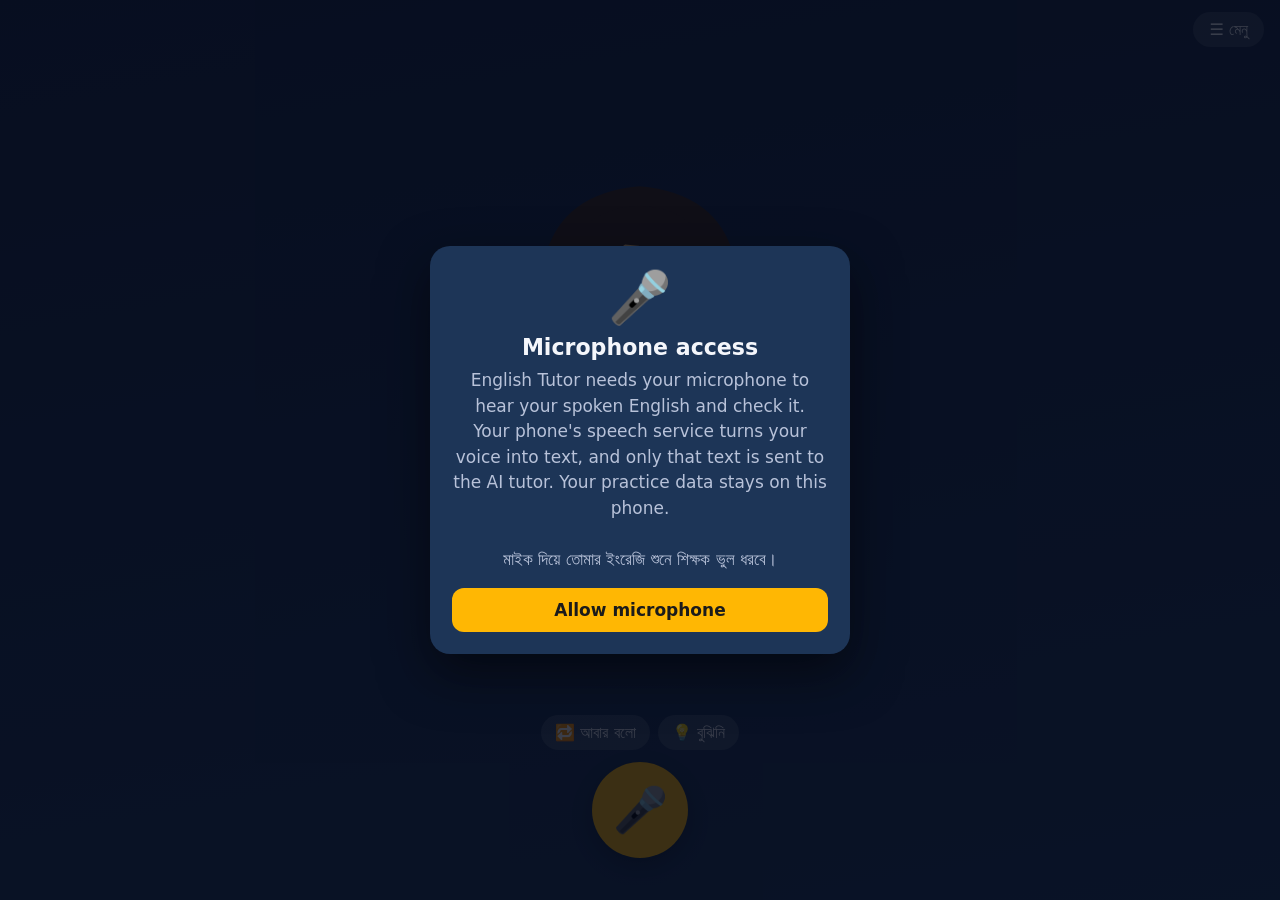
<file: index.html>
<!doctype html>
<html lang="bn">
<head>
<meta charset="utf-8">
<meta name="viewport" content="width=device-width, initial-scale=1, viewport-fit=cover">
<meta name="theme-color" content="#14213d">
<meta name="description" content="English speaking practice with a patient AI tutor, for Bangla speakers.">
<title>English Tutor</title>
<link rel="manifest" href="manifest.webmanifest">
<link rel="icon" href="icons/icon-192.png">
<link rel="apple-touch-icon" href="icons/icon-192.png">
<link rel="stylesheet" href="css/style.css">
</head>
<body>

<!-- ============ HOME: only the tutor ============ -->
<section id="scr-home" class="screen active">
  <div class="home-top">
    <span id="modeChip" class="mode-chip" hidden></span>
    <button id="btnMenu" class="menu-btn" type="button">☰ মেনু</button>
  </div>

  <div id="avatarBox" class="avatar-box st-idle"></div>

  <div id="subs" class="subs">
    <div id="tutorLine" class="sub sub-tutor"></div>
    <div id="myLine" class="sub sub-me"></div>
    <div id="extra" class="extra"></div>
  </div>

  <div class="helpers">
    <button id="btnRepeat" class="pill" type="button">🔁 আবার বলো</button>
    <button id="btnHint" class="pill" type="button">💡 বুঝিনি</button>
    <button id="btnBangla" class="pill" type="button" hidden>🇧🇩 বাংলায় বলো</button>
  </div>

  <div class="mic-wrap">
    <button id="mic" class="mic" type="button" aria-label="Microphone">
      <span id="micIcon">🎤</span>
    </button>
    <div id="micLabel" class="mic-label">&nbsp;</div>
  </div>
</section>

<!-- ============ MENU ============ -->
<section id="scr-menu" class="screen">
  <header class="bar"><button class="back" type="button">←</button><h1>মেনু</h1></header>
  <div class="list">
    <button class="row" data-go="roleplay"><span>💬</span>কথোপকথন<small>একটা role-play বেছে নাও</small></button>
    <button class="row" data-go="mistakes"><span>📝</span>আমার ভুল<small>ভুল বাক্যগুলো আবার দেখো</small></button>
    <button class="row" data-go="words"><span>📒</span>শব্দ খাতা<small>যে শব্দগুলো জিজ্ঞেস করেছ</small></button>
    <button class="row" data-go="bookmarks"><span>⭐</span>সেভ করা বাক্য<small>তোমার পছন্দের বাক্য</small></button>
    <button class="row" data-go="settings"><span>⚙️</span>সেটিংস<small>অ্যাভাটার, কণ্ঠ, গতি, API key, ব্যাকআপ</small></button>
  </div>
</section>

<!-- ============ ROLE-PLAY PICKER ============ -->
<section id="scr-roleplay" class="screen">
  <header class="bar"><button class="back" type="button">←</button><h1>কথোপকথন</h1></header>
  <div id="roleList" class="list"></div>
</section>

<!-- ============ MISTAKES ============ -->
<section id="scr-mistakes" class="screen">
  <header class="bar"><button class="back" type="button">←</button><h1>আমার ভুলগুলো</h1></header>
  <div class="list-actions"><button id="btnReviewNow" class="primary" type="button">▶ এখনই রিভিউ করো</button></div>
  <div id="mistakeList" class="list"></div>
</section>

<!-- ============ WORDS ============ -->
<section id="scr-words" class="screen">
  <header class="bar"><button class="back" type="button">←</button><h1>শব্দ খাতা</h1></header>
  <div id="wordList" class="list"></div>
</section>

<!-- ============ BOOKMARKS ============ -->
<section id="scr-bookmarks" class="screen">
  <header class="bar"><button class="back" type="button">←</button><h1>সেভ করা বাক্য</h1></header>
  <div id="bookmarkList" class="list"></div>
</section>

<!-- ============ SETTINGS ============ -->
<section id="scr-settings" class="screen">
  <header class="bar"><button class="back" type="button">←</button><h1>সেটিংস</h1></header>
  <div id="settingsForm" class="form"></div>
</section>

<!-- ============ OVERLAYS ============ -->
<div id="overlay" class="overlay" hidden>
  <div class="dialog">
    <div id="ovIcon" class="ov-icon"></div>
    <h2 id="ovTitle"></h2>
    <p id="ovText"></p>
    <div id="ovButtons" class="ov-buttons"></div>
  </div>
</div>
<div id="toast" class="toast" hidden></div>

<script src="js/storage.js"></script>
<script src="js/avatar.js"></script>
<script src="js/speech.js"></script>
<script src="js/prompts.js"></script>
<script src="js/ai.js"></script>
<script src="js/mistakes.js"></script>
<script src="js/tutor.js"></script>
<script src="js/practice.js"></script>
<script src="js/roleplay.js"></script>
<script src="js/settings.js"></script>
<script src="js/app.js"></script>
</body>
</html>
</file>
<file: css/style.css>
:root {
  --bg1: #14213d;
  --bg2: #1d3557;
  --card: rgba(255,255,255,0.08);
  --card-strong: rgba(255,255,255,0.14);
  --text: #f4f6fb;
  --muted: #b8c2d9;
  --accent: #ffb703;
  --accent2: #8ecae6;
  --good: #52d18b;
  --warn: #ffb4a2;
  --danger: #ff6b6b;
  --radius: 16px;
  font-size: 17px;
}
* { box-sizing: border-box; -webkit-tap-highlight-color: transparent; }
html, body { margin: 0; height: 100%; }
body {
  background: linear-gradient(170deg, var(--bg1), var(--bg2));
  background-color: var(--bg1);
  color: var(--text);
  font-family: "Noto Sans Bengali", "Hind Siliguri", system-ui, -apple-system, "Segoe UI", Roboto, sans-serif;
  overflow: hidden;
  overscroll-behavior: none;
}
button { font: inherit; color: inherit; cursor: pointer; border: 0; background: none; }
[hidden] { display: none !important; }

/* ---------- screens ---------- */
.screen {
  position: fixed; inset: 0;
  display: none; flex-direction: column;
  padding: env(safe-area-inset-top) 0 env(safe-area-inset-bottom);
  background: linear-gradient(170deg, var(--bg1), var(--bg2));
}
.screen.active { display: flex; }

/* ---------- home ---------- */
.home-top {
  display: flex; justify-content: space-between; align-items: center;
  padding: 10px 16px 0; min-height: 48px; gap: 8px;
}
.menu-btn {
  margin-left: auto;
  background: var(--card-strong); padding: 8px 16px; border-radius: 999px; font-size: 0.95rem;
}
.mode-chip {
  background: rgba(255,183,3,0.18); color: var(--accent); padding: 6px 12px; border-radius: 999px;
  font-size: 0.85rem; display: inline-flex; gap: 8px; align-items: center;
}
.mode-chip button { color: var(--accent); font-weight: bold; padding: 0 4px; }

.avatar-box {
  flex: 1 1 auto; min-height: 150px; position: relative;
  display: flex; align-items: center; justify-content: center;
}
.avatar-box svg { height: 100%; max-height: 46vh; width: auto; max-width: 92vw; overflow: visible; }

.subs { padding: 0 16px; max-height: 34vh; overflow-y: auto; }
.sub { text-align: center; line-height: 1.45; }
.sub-tutor { font-size: 1.25rem; font-weight: 600; min-height: 1.4em; }
.sub-me { font-size: 1.05rem; color: var(--accent2); min-height: 1.3em; margin-top: 6px; font-style: italic; }
.sub-me .interim { opacity: 0.6; }

.timing { text-align: center; color: var(--muted); font-size: 0.72rem; margin-top: 4px; }
.extra { display: flex; flex-direction: column; gap: 6px; margin: 8px 0 4px; }
.say {
  display: flex; align-items: center; gap: 8px; text-align: left;
  background: var(--card); border-radius: 12px; padding: 8px 10px; font-size: 0.95rem;
}
.say .lbl { font-size: 0.75rem; color: var(--muted); display: block; }
.say .txt { flex: 1; }
.say.correct { border-left: 4px solid var(--good); }
.say.alt { border-left: 4px solid var(--accent2); }
.say .star { font-size: 1.2rem; padding: 2px 6px; opacity: 0.8; }
.say .star.on { color: var(--accent); opacity: 1; }
.chips { display: flex; flex-wrap: wrap; gap: 6px; justify-content: center; }
.chip { background: var(--card-strong); padding: 6px 12px; border-radius: 999px; font-size: 0.9rem; }
.chip.pron { background: rgba(255,180,162,0.2); color: var(--warn); }

.helpers { display: flex; justify-content: center; gap: 8px; padding: 8px 16px 0; flex-wrap: wrap; }
.pill { background: var(--card-strong); padding: 8px 14px; border-radius: 999px; font-size: 0.95rem; }
.pill:active, .chip:active, .row:active { transform: scale(0.97); }

.mic-wrap { display: flex; flex-direction: column; align-items: center; padding: 12px 0 18px; }
.mic {
  width: 96px; height: 96px; border-radius: 50%;
  background: var(--accent); color: #1b1b1b; font-size: 2.6rem;
  box-shadow: 0 8px 24px rgba(0,0,0,0.35);
  display: flex; align-items: center; justify-content: center;
  transition: transform .15s, background .2s;
}
.mic.listening { background: var(--danger); color: #fff; font-size: 1.5rem; font-weight: bold; animation: micpulse 1.4s infinite; }
.mic.busy { background: #6c7a96; }
.mic.speaking { background: var(--accent2); }
@keyframes micpulse { 0%{box-shadow:0 0 0 0 rgba(255,107,107,.6)} 70%{box-shadow:0 0 0 22px rgba(255,107,107,0)} 100%{box-shadow:0 0 0 0 rgba(255,107,107,0)} }
.mic-label { margin-top: 6px; color: var(--muted); font-size: 0.9rem; min-height: 1.2em; }

/* ---------- inner pages ---------- */
.bar { display: flex; align-items: center; gap: 8px; padding: 10px 12px; border-bottom: 1px solid rgba(255,255,255,0.08); }
.bar h1 { font-size: 1.2rem; margin: 0; }
.back { font-size: 1.5rem; padding: 4px 12px; }
.list { overflow-y: auto; flex: 1; padding: 8px 16px 24px; display: flex; flex-direction: column; gap: 8px; }
.row {
  display: grid; grid-template-columns: 40px 1fr; grid-template-rows: auto auto; text-align: left;
  background: var(--card); border-radius: var(--radius); padding: 14px; font-size: 1.1rem; align-items: center;
}
.row span { grid-row: span 2; font-size: 1.5rem; }
.row small { color: var(--muted); font-size: 0.85rem; }
.list-actions { padding: 12px 16px 0; }
.primary { background: var(--accent); color: #1b1b1b; padding: 12px 18px; border-radius: 12px; font-weight: 600; width: 100%; }
.secondary { background: var(--card-strong); padding: 10px 14px; border-radius: 12px; }
.danger { background: rgba(255,107,107,0.2); color: var(--danger); padding: 10px 14px; border-radius: 12px; }
.item { background: var(--card); border-radius: var(--radius); padding: 12px 14px; display: flex; flex-direction: column; gap: 4px; }
.item .bn { font-size: 1.05rem; }
.item .wrong { color: var(--warn); text-decoration: line-through; font-size: 0.95rem; }
.item .right { color: var(--good); font-size: 1rem; }
.item .meta { color: var(--muted); font-size: 0.8rem; display: flex; justify-content: space-between; align-items: center; gap: 8px; }
.item .acts { display: flex; gap: 6px; }
.item .acts button { background: var(--card-strong); border-radius: 8px; padding: 4px 10px; }
.empty { text-align: center; color: var(--muted); padding: 40px 10px; line-height: 1.6; }

/* ---------- settings form ---------- */
.form { overflow-y: auto; flex: 1; padding: 8px 16px 40px; }
.form h3 { margin: 22px 0 8px; font-size: 1rem; color: var(--accent); }
.field { background: var(--card); border-radius: 12px; padding: 12px; margin-bottom: 8px; display: flex; flex-direction: column; gap: 6px; }
.field label { font-size: 0.95rem; }
.field small { color: var(--muted); font-size: 0.8rem; line-height: 1.4; }
.field input[type=text], .field input[type=password], .field select {
  width: 100%; padding: 10px; border-radius: 10px; border: 1px solid rgba(255,255,255,0.2);
  background: rgba(0,0,0,0.25); color: var(--text); font: inherit;
}
.field input[type=range] { width: 100%; accent-color: var(--accent); }
.field .inline { display: flex; gap: 8px; align-items: center; flex-wrap: wrap; }
.seg { display: flex; gap: 6px; flex-wrap: wrap; }
.seg button { background: rgba(0,0,0,0.25); padding: 8px 12px; border-radius: 10px; border: 1px solid rgba(255,255,255,0.15); }
.seg button.on { background: var(--accent); color: #1b1b1b; border-color: var(--accent); }
.switch { display: flex; justify-content: space-between; align-items: center; gap: 10px; }
.switch input { width: 22px; height: 22px; accent-color: var(--accent); }
.avatar-pick { display: flex; gap: 8px; }
.avatar-pick button { flex: 1; background: rgba(0,0,0,0.25); border-radius: 12px; padding: 6px; border: 2px solid transparent; }
.avatar-pick button.on { border-color: var(--accent); }
.avatar-pick svg { width: 100%; height: 90px; }
.avatar-pick .think-dots, .avatar-pick .listen-ring, .avatar-pick .sparkles, .avatar-pick .eyes-happy,
.avatar-pick .mouth-talk, .avatar-pick .mouth-big { display: none; }
.version { text-align: center; color: var(--muted); font-size: 0.8rem; margin-top: 24px; }

/* ---------- overlay & toast ---------- */
.overlay { position: fixed; inset: 0; background: rgba(5,10,25,0.78); display: flex; align-items: center; justify-content: center; padding: 16px; z-index: 50; }
.dialog { background: var(--bg2); border-radius: 20px; padding: 22px; max-width: 420px; width: 100%; text-align: center; box-shadow: 0 20px 50px rgba(0,0,0,0.5); }
.dialog h2 { margin: 6px 0 8px; font-size: 1.3rem; }
.dialog p { color: var(--muted); line-height: 1.5; margin: 0 0 16px; white-space: pre-line; }
.ov-icon { font-size: 3rem; }
.ov-buttons { display: flex; flex-direction: column; gap: 8px; }
.toast {
  position: fixed; left: 50%; bottom: calc(130px + env(safe-area-inset-bottom)); transform: translateX(-50%);
  background: rgba(0,0,0,0.85); padding: 10px 18px; border-radius: 999px; z-index: 60; font-size: 0.95rem;
  max-width: calc(100vw - 32px); text-align: center;
}

/* ---------- avatar animation states ---------- */
.avatar-box .eyes-happy, .avatar-box .mouth-talk, .avatar-box .mouth-big, .avatar-box .think-dots, .avatar-box .listen-ring, .avatar-box .sparkles { display: none; }
.avatar-box .eyes-open { animation: blink 4.5s infinite; transform-origin: center; transform-box: fill-box; }
@keyframes blink { 0%, 46%, 50%, 100% { transform: scaleY(1); } 48% { transform: scaleY(0.1); } }
.avatar-box .whole { transform-origin: 50% 90%; transform-box: fill-box; animation: breathe 4s ease-in-out infinite; }
@keyframes breathe { 0%,100% { transform: translateY(0); } 50% { transform: translateY(-3px); } }

/* listening */
.st-listening .listen-ring { display: inline; animation: ring 1.6s ease-out infinite; transform-origin: center; transform-box: fill-box; }
@keyframes ring { 0% { opacity: .7; transform: scale(.85); } 100% { opacity: 0; transform: scale(1.15); } }
.st-listening .head { transform: rotate(-4deg); transform-origin: 50% 80%; transform-box: fill-box; transition: transform .4s; }

/* thinking */
.st-thinking .think-dots { display: inline; }
.st-thinking .think-dots circle { animation: dot 1.2s infinite; }
.st-thinking .think-dots circle:nth-child(2) { animation-delay: .2s; }
.st-thinking .think-dots circle:nth-child(3) { animation-delay: .4s; }
@keyframes dot { 0%,100% { opacity: .2; } 50% { opacity: 1; } }
.st-thinking .pupils { transform: translate(3px, -4px); transition: transform .3s; }

/* talking */
.st-talking .mouth-smile { display: none; }
.st-talking .mouth-talk { display: inline; animation: talk .26s ease-in-out infinite alternate; transform-origin: center; transform-box: fill-box; }
@keyframes talk { from { transform: scaleY(0.25); } to { transform: scaleY(1); } }

/* happy */
.st-happy .eyes-open { display: none; }
.st-happy .eyes-happy { display: inline; }
.st-happy .mouth-smile { display: none; }
.st-happy .mouth-big { display: inline; }
.st-happy .sparkles { display: inline; animation: sparkle 1s ease-in-out infinite alternate; }
.st-happy .whole { animation: hop .5s ease-in-out 2; }
@keyframes hop { 0%,100% { transform: translateY(0); } 50% { transform: translateY(-14px); } }
@keyframes sparkle { from { opacity: .3; } to { opacity: 1; } }

.st-happy.st-talking .mouth-big { display: none; }

/* encouraging (mistake) */
.st-encourage .whole { animation: nod 1s ease-in-out 2; }
@keyframes nod { 0%,100% { transform: rotate(0); } 25% { transform: rotate(3deg); } 75% { transform: rotate(-3deg); } }
.st-encourage .brows { transform: translateY(-3px); }

@media (max-height: 640px) {
  .mic { width: 80px; height: 80px; font-size: 2.2rem; }
  .sub-tutor { font-size: 1.1rem; }
}
</file>
